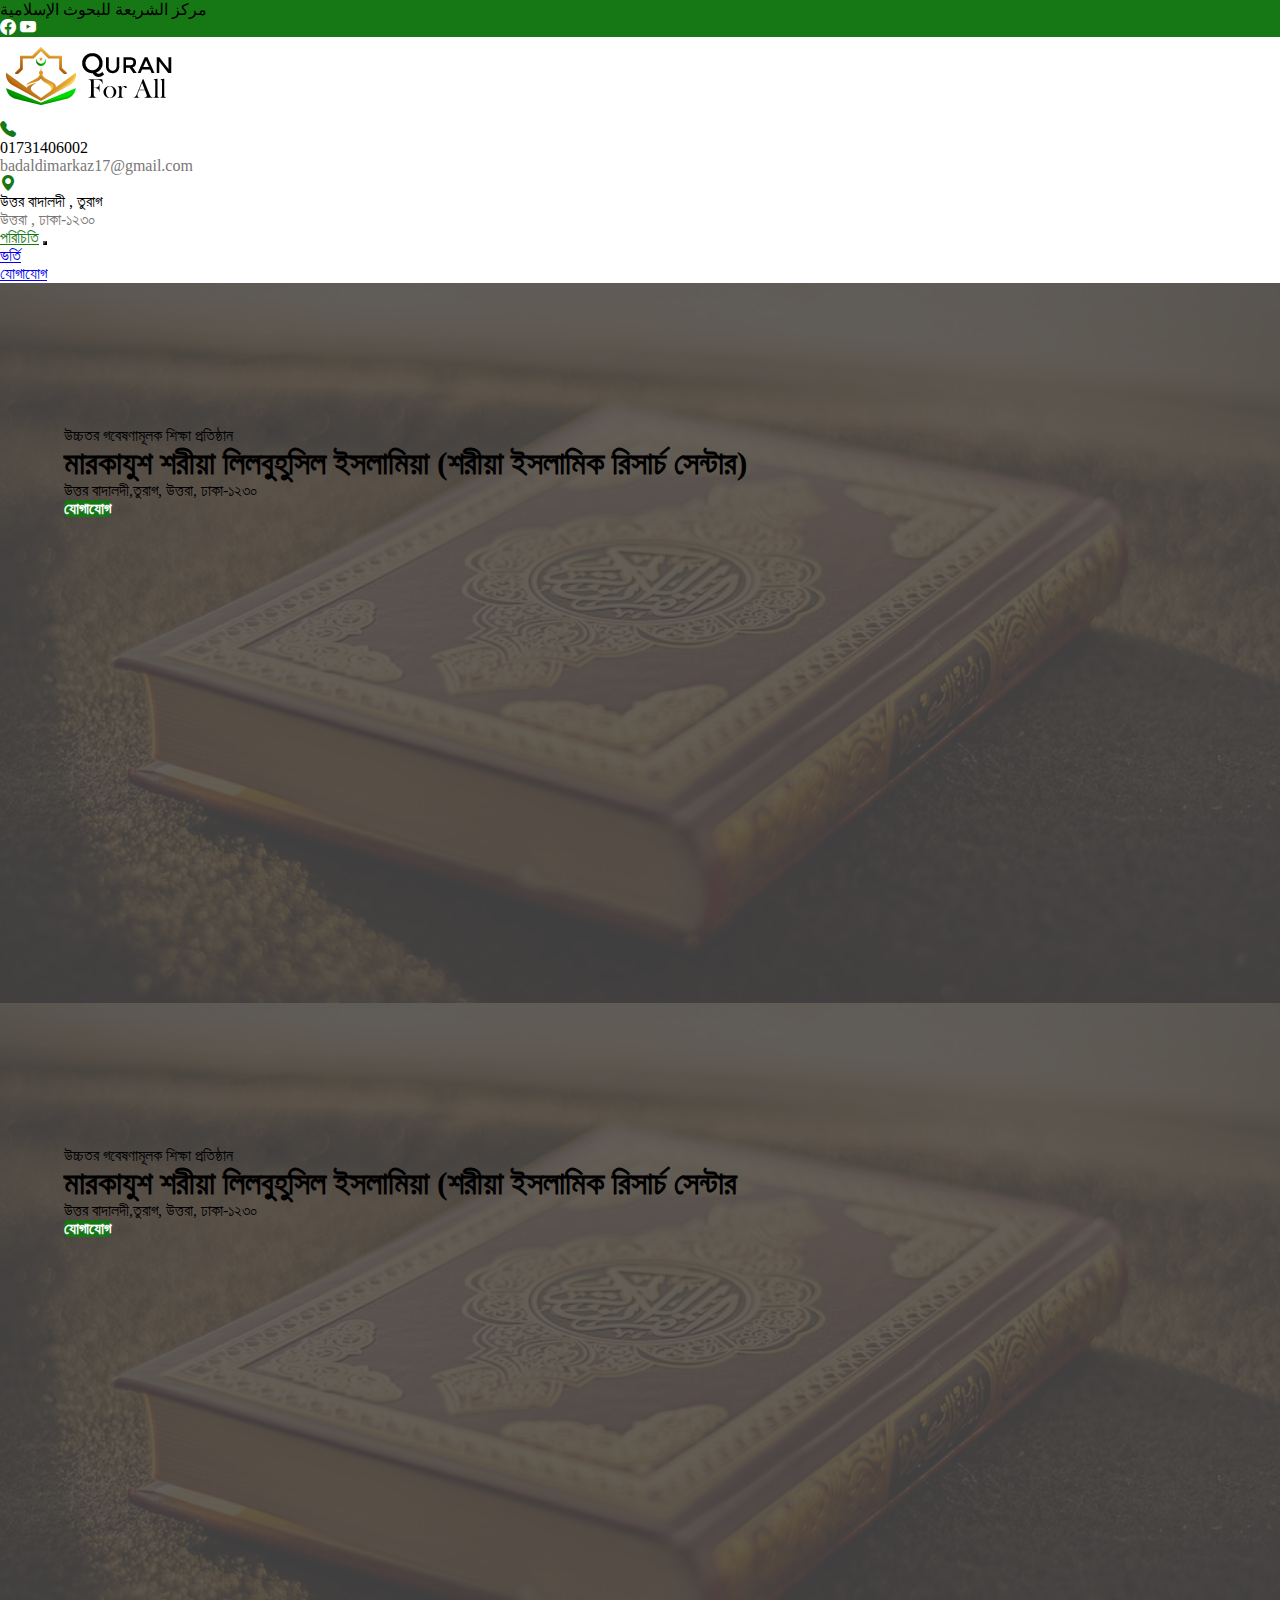
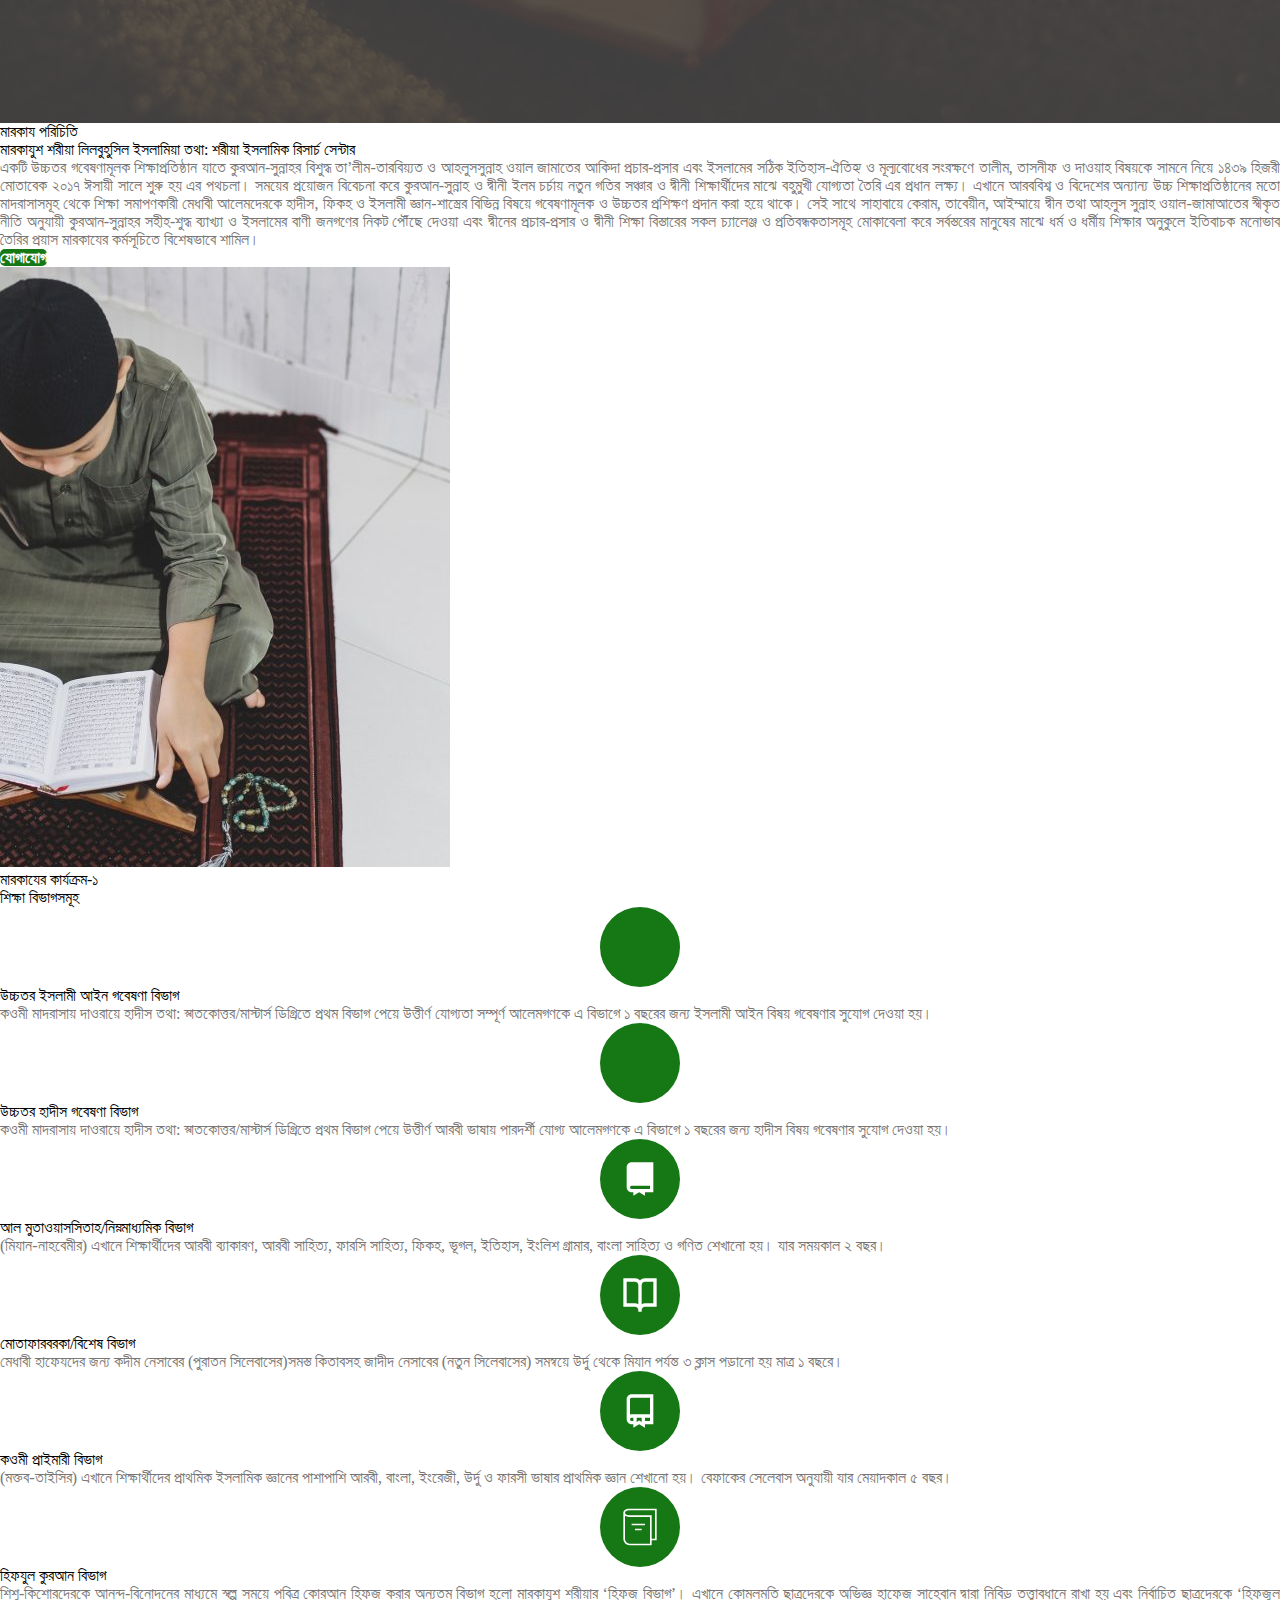
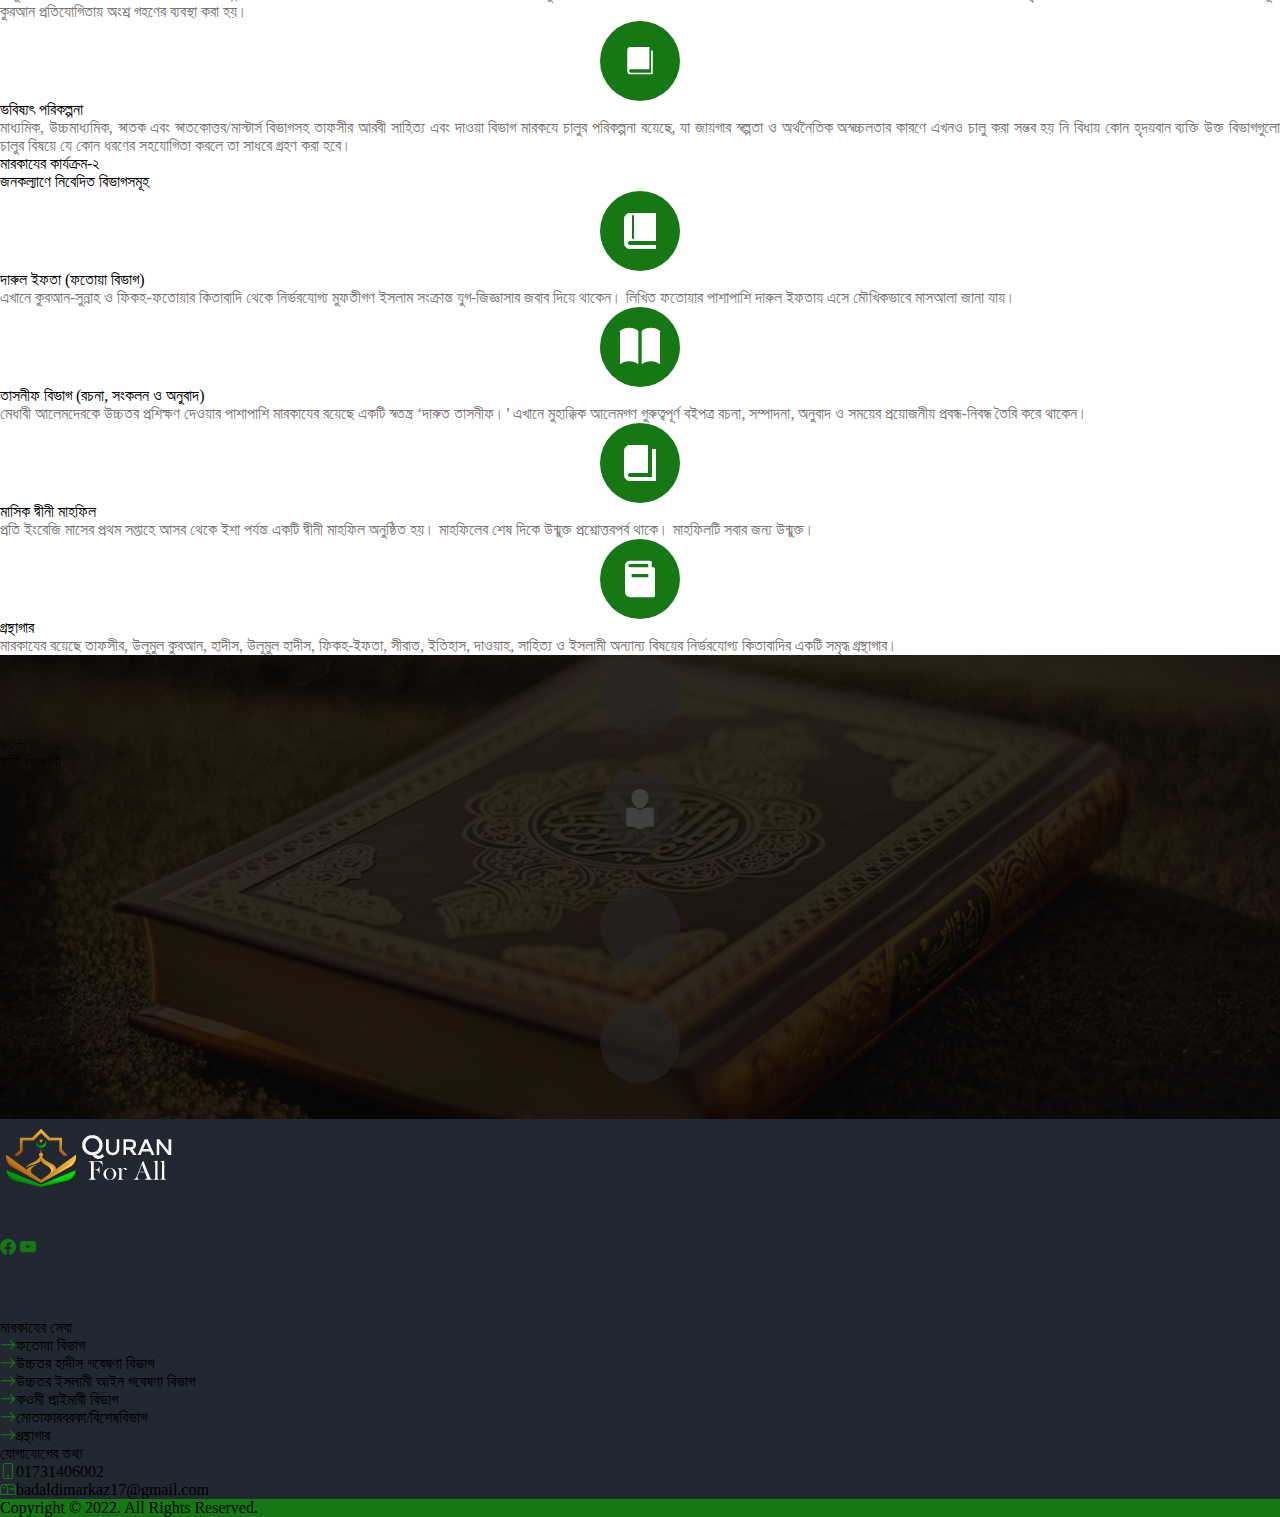
<file: index.html>
<!DOCTYPE html>
<html lang="en">
    <head>
        <meta charset="utf-8">
        <meta name="viewport" content="width=device-width, initial-scale=1.0">
        <title>Mardasha-Web</title>
        <!--google fonts-->
        <link href="https://fonts.googleapis.com/css2?family=Inter+Tight:wght@300;400;500;600;700;800&family=Open+Sans:wght@300;400;500;600;700;800&display=swap" rel="stylesheet">
         <!---font-awesome cdn ---->
         <link rel="stylesheet" href="https://cdnjs.cloudflare.com/ajax/libs/font-awesome/6.2.1/css/all.min.css" integrity="sha512-MV7K8+y+gLIBoVD59lQIYicR65iaqukzvf/nwasF0nqhPay5w/9lJmVM2hMDcnK1OnMGCdVK+iQrJ7lzPJQd1w==" crossorigin="anonymous" referrerpolicy="no-referrer" />
        <!-- <link rel="stylesheet" href="https://cdnjs.cloudflare.com/ajax/libs/font-awesome/6.1.1/css/all.min.css"> -->
        <!-- <script src="https://kit.fontawesome.com/1d07b953ae.js" crossorigin="anonymous"></script> -->
        <!--bootstrap-5 icons--->
        <link rel="stylesheet" href="https://cdn.jsdelivr.net/npm/bootstrap-icons@1.9.1/font/bootstrap-icons.css">
         <!---bootstarp-5 cdn ---->
        <link href="https://cdn.jsdelivr.net/npm/bootstrap@5.1.3/dist/css/bootstrap.min.css" rel="stylesheet" integrity="sha384-1BmE4kWBq78iYhFldvKuhfTAU6auU8tT94WrHftjDbrCEXSU1oBoqyl2QvZ6jIW3" crossorigin="anonymous">
        <!--own stylesheet-->
        <link rel="stylesheet" href="./asset/css/styleSheet.css">
    
    </head>
    <body>
        <!---top-bar--->
        <section class="top-bar">
            <div class="container py-1">
                <ul class="nav">
                    <li class="nav-item m-auto m-md-0 m-lg-0">
                         <p class="nav-link active text-white fs-5 fw-bold" aria-current="page" href="#">مركز الشريعة للبحوث الإسلامية</p>
                    </li>
                    <li class="nav-item d-flex m-auto me-md-0 me-lg-0 top-bar-icon">
                        <a class="nav-link  fs-4 " href="https://www.facebook.com/profile.php?id=100068377744909&mibextid=ZbWKwL"><i class="bi bi-facebook"></i></a>
                        <a class="nav-link  fs-4 " href="https://www.youtube.com/@user-nn4uq6lk6u/videos"><i class="bi bi-youtube"></i></a>
                    </li>
                </ul>
            </div>  
        </section>
        <!--- top-logo -->
        <section>
            <div class="container">
                <nav class="navbar navbar-light">
                    <div class="container-fluid d-flex">
                        <p class="navbar-brand m-auto m-md-auto m-lg-0">
                        <img src="asset/img/quran-logo-1.png" alt="logo.png" width="180" height='80' class="d-inline-block align-text-top">
                        </p>
                        <div class="d-flex d-md-flex d-lg-flex d-none d-md-none d-lg-block">
                            <p class="pt-3 pe-2"><i class="bi bi-telephone-fill fs-1 color-green"></i></p>
                                <div class="m-2 d-block">
                                    <p class="text-black fs-6 fw-bold pt-2 mb-0">01731406002</p> 
                                    <p class="fs-6 text-gray">badaldimarkaz17@gmail.com</p> 
                                </div>
                            <p class="pt-3 pe-2 ms-5"><i class="bi bi-geo-alt-fill fs-1 color-green"></i></p>
                                <div class="m-2 d-block">
                                    <p class="text-black fs-6 fw-bold pt-2 mb-0">উত্তর বাদালদী , তুরাগ</p>
                                    <p class="fs-6  text-gray ">উত্তরা , ঢাকা-১২৩০</p> 
                                </div>
                        </div>
                    </div>
                </nav>
            </div>
        </section>
        <!--navigation bar-->
        <section class="bg-black">
            <nav class="navbar navbar-expand-lg navbar-light bg-black">
                <div class="container">
                    <a class="navbar-brand color-green fs-6 fw-bold " href="index.html">পরিচিতি</a>
                    <button class="navbar-toggler bg-green" type="button" data-bs-toggle="collapse" data-bs-target="#navbarSupportedContent" aria-controls="navbarSupportedContent" aria-expanded="false" aria-label="Toggle navigation">
                        <span class="navbar-toggler-icon"></span>
                    </button>
                    <div class="collapse navbar-collapse" id="navbarSupportedContent">
                        <ul class="navbar-nav me-auto mb-2 mb-lg-0">
                            <li class="nav-item nav-hover">
                                <a class="nav-link active text-white fs-6 fw-bold " href="Registration.html">ভর্তি</a>
                            </li>
                            <li class="nav-item nav-hover">
                                <a class="nav-link text-white fs-6 fw-bold" href="contact-us.html">যোগাযোগ</a>
                            </li>
                        </ul>
                    </div>
                </div>
            </nav>
        </section>
        <!--slider-->
        <section class="w-100 ">
            <div id="carouselExampleSlidesOnly" class="carousel slide" data-bs-ride="carousel">
                <div class="carousel-inner ">
                    <div class="carousel-item active slide-01">
                       <div class="col-12 col-sm-12 col-md-8 col-lg-6 col-xl-6 col-xxl-6 slide-contain">
                            <p class="text-uppercase text-white fw-normal fs-5 pb-1">উচ্চতর গবেষণামূলক শিক্ষা প্রতিষ্ঠান</p>
                            <h1 class="text-white fw-bold fs-2 "> মারকাযুশ শরীয়া লিলবুহুসিল ইসলামিয়া (শরীয়া ইসলামিক রিসার্চ সেন্টার)</h1>
                            <p class="text-white fw-normal fs-5"> উত্তর বাদালদী,তুরাগ, উত্তরা, ঢাকা-১২৩০</p>
                            <div class="d-flex d-block d-md-block d-lg-block">
                                <a class="btn1 py-2 px-3 text-center fs-5 text-bold" href="contact-us.html">যোগাযোগ</a>
                            </div>
                       </div>
                    </div>
                    <div class="carousel-item slide-01">
                       <div class="col-12 col-sm-12 col-md-8 col-lg-6 col-xl-6 col-xxl-6 slide-contain">
                            <p class="text-uppercase text-white fw-normal fs-5 pb-1">উচ্চতর গবেষণামূলক শিক্ষা প্রতিষ্ঠান</p>
                            <h1 class="text-white fw-bold fs-2 ">মারকাযুশ শরীয়া লিলবুহুসিল ইসলামিয়া (শরীয়া ইসলামিক রিসার্চ সেন্টার</h1>
                            <p class="text-white fw-normal fs-5">উত্তর বাদালদী,তুরাগ, উত্তরা, ঢাকা-১২৩০</p></p>
                            <div class="d-flex d-block d-md-block d-lg-block">
                                <a class="btn1 py-2 px-3 text-center fs-5 text-bold" href="contact-us.html">যোগাযোগ</a>
                            </div>
                       </div>
                    </div>
                </div>
            </div>
        </section>
        <!--about us-->
        <section class="bg-light py-4">
            <div class="container">
                <div class="row">
                    <div class="col-12 col-md-12 col-lg-6">
                        <p class="text-uppercase fs-3 fw-bold text-black mb-0 pb-1">মারকায পরিচিতি</p>
                        <p class="text-capitalize fs-5 fw-bold mb-1">মারকাযুশ শরীয়া লিলবুহুসিল ইসলামিয়া তথা: শরীয়া ইসলামিক রিসার্চ সেন্টার </p>
                        <p class="text-gray fs-6 fw-normal mb-1 text-justify lh-lg">একটি উচ্চতর গবেষণামূলক শিক্ষাপ্রতিষ্ঠান যাতে কুরআন-সুন্নাহর বিশুদ্ধ তা’লীম-তারবিয়্যত ও আহলুসসুন্নাহ ওয়াল জামাতের আকিদা প্রচার-প্রসার এবং 
                            ইসলামের সঠিক ইতিহাস-ঐতিহ্য ও মূল্যবোধের সংরক্ষণে তালীম, তাসনীফ ও দাওয়াহ বিষয়কে সামনে নিয়ে ১৪৩৯ হিজরী  মোতাবেক ২০১৭ ঈসায়ী সালে শুরু হয় এর পথচলা। সময়ের প্রয়োজন বিবেচনা করে কুরআন-সুন্নাহ ও 
                            দ্বীনী ইলম চর্চায় নতুন গতির সঞ্চার ও দ্বীনী শিক্ষার্থীদের মাঝে বহুমুখী যোগ্যতা তৈরি এর প্রধান লক্ষ্য। এখানে আরববিশ্ব ও বিদেশের অন্যান্য উচ্চ শিক্ষাপ্রতিষ্ঠানের মতো মাদরাসাসমূহ থেকে শিক্ষা সমাপণকারী মেধাবী আলেমদেরকে হাদীস, ফিকহ ও 
                            ইসলামী জ্ঞান-শাস্ত্রের বিভিন্ন বিষয়ে গবেষণামূলক ও উচ্চতর প্রশিক্ষণ প্রদান করা হয়ে থাকে। সেই সাথে সাহাবায়ে কেরাম, তাবেয়ীন, আইম্মায়ে দ্বীন তথা আহলুস সুন্নাহ ওয়াল-জামাআতের স্বীকৃত নীতি অনুযায়ী কুরআন-সুন্নাহর সহীহ-শুদ্ধ ব্যাখ্যা ও ইসলামের বাণী জনগণের নিকট পৌঁছে দেওয়া এবং
                            দ্বীনের প্রচার-প্রসার ও দ্বীনী শিক্ষা বিস্তারের সকল চ্যালেঞ্জ ও প্রতিবন্ধকতাসমূহ মোকাবেলা করে সর্বস্তরের 
                            মানুষের মাঝে ধর্ম ও ধর্মীয় শিক্ষার অনুকুলে ইতিবাচক মনোভাব তৈরির প্রয়াস মারকাযের কর্মসূচিতে বিশেষভাবে শামিল। </p>
                            <div class="pt-4">
                                <a class="btn1 py-2 px-3 text-center fs-5" href="contact-us.html">যোগাযোগ</a>
                            </div>
                    </div>
                    <div class="col-12 col-md-12 col-lg-6 py-3">
                        <div class="ms-0 ms-md-0 ms-lg-5 py-3">
                            <img src="asset/img/about-us.jpg" class="img-fluid " alt="jpg">
                        </div>
                    </div>
                </div>
            </div>
        </section>
        <!--our services-->
        <section class="bg-white py-3">
            <div class="container">
                <div class="row">
                    <div class="col-12 col-md-12 col-lg-12 text-center">
                        <p class="text-uppercase fs-3 fw-bold text-black mb-0">মারকাযের কার্যক্রম-১</p>
                        <p class="text-capitalize fs-4 fw-bold mb-0"> শিক্ষা বিভাগসমূহ</p>
                    </div>
                </div>
                <div class="row py-3">
                    <div class="col-12 col-md-6 col-lg-3">
                       <div class="text-center pb-3 pb-md-0 pb-lg-0">
                            <a class="services-icon" href="#"><i class="fa-solid fa-book fs-3 text-white"></i></a>
                            <div class="w-75 m-auto">
                                <p class="pt-2 text-uppercase fs-6 fw-bold mb-1">উচ্চতর ইসলামী আইন গবেষণা বিভাগ</p>
                            </div>

                            <p class="text-gray fs-6 fw-normal text-justify">কওমী মাদরাসায় দাওরায়ে হাদীস তথা: স্নাতকোত্তর/মাস্টার্স ডিগ্রিতে প্রথম বিভাগ পেয়ে উত্তীর্ণ যোগ্যতা সম্পূর্ণ আলেমগণকে এ বিভাগে ১ বছরের জন্য ইসলামী আইন বিষয় গবেষণার সুযোগ দেওয়া হয়।
                            </p>
                       </div>
                    </div>
                    <div class="col-12 col-md-6 col-lg-3">
                        <div class="text-center pb-3 pb-md-0 pb-lg-0">
                            <a class="services-icon" href="#"><i class="fa-solid fa-book-quran fs-3 text-white"></i></a>
                            <div class="w-75 m-auto">
                                <p class="pt-2 text-uppercase fs-6 fw-bold mb-1">উচ্চতর হাদীস গবেষণা বিভাগ</p>
                            </div>
                            <p class="text-gray fs-6 fw-normal text-justify">কওমী মাদরাসায় দাওরায়ে হাদীস তথা: স্নাতকোত্তর/মাস্টার্স ডিগ্রিতে প্রথম বিভাগ পেয়ে উত্তীর্ণ আরবী ভাষায় পারদর্শী যোগ্য আলেমগণকে এ বিভাগে ১ বছরের জন্য হাদীস বিষয় গবেষণার সুযোগ দেওয়া হয়।
                            </p>
                       </div>
                    </div>
                    <div class="col-12 col-md-6 col-lg-3">
                        <div class="text-center pb-3 pb-md-0 pb-lg-0">
                            <a class="services-icon" href="#"><i class="fa-solid fa-book-sparkles fs-3 text-white"></i>
                                <svg fill="white" width="40px" height="40px" viewBox="0 0 48 48" xmlns="http://www.w3.org/2000/svg" >

                                    <path d="M0 0h48v48H0z" fill="none"/>
                                    <g id="Shopicon">
                                        <path d="M23,40l7,4v-4h10V4H14c-3.309,0-6,2.691-6,6v24c0,3.309,2.691,6,6,6h2v4L23,40z M14,36c-1.103,0-2-0.897-2-2s0.897-2,2-2
                                            h22v4H14z"/>
                                    </g>
                                </svg>
                            </a>
                            <div class="w-75 m-auto">
                                <p class="pt-2 text-uppercase fs-6 fw-bold mb-1">আল মুতাওয়াসসিতাহ/নিম্নমাধ্যমিক বিভাগ</p>
                            </div>
                            <p class="text-gray fs-6 fw-normal text-justify">(মিযান-নাহবেমীর) এখানে শিক্ষার্থীদের আরবী ব্যাকারণ, আরবী সাহিত্য, ফারসি সাহিত্য, ফিকহ, ভূগল, ইতিহাস, ইংলিশ গ্রামার, বাংলা সাহিত্য ও গণিত শেখানো হয়। যার সময়কাল ২ বছর।
                            </p>
                       </div>
                    </div>
                    <div class="col-12 col-md-6 col-lg-3">
                        <div class="text-center pb-3 pb-md-0 pb-lg-0">
                            <a class="services-icon" href="#">
                                 <svg fill="white" width="40px" height="40px" viewBox="0 0 48 48" xmlns="http://www.w3.org/2000/svg" >
                                <path d="M0 0h48v48H0z" fill="none"/>
                                <g id="Shopicon">
                                    <path d="M4,38h14c2.206,0,4,1.794,4,4v2h4v-2c0-2.206,1.794-4,4-4h14V4H30c-2.39,0-4.533,1.059-6,2.726C22.533,5.059,20.39,4,18,4
                                        H4V38z M30,8h10v26H30c-1.458,0-2.822,0.398-4,1.082V12C26,9.794,27.794,8,30,8z M8,8h10c2.206,0,4,1.794,4,4v23.082
                                        C20.822,34.398,19.458,34,18,34H8V8z"/>
                                </g>
                                </svg>
                            </a>
                            <div class="w-75 m-auto">
                                <p class="pt-2 text-uppercase fs-6 fw-bold mb-1">মোতাফারবরকা/বিশেষ বিভাগ</p>
                            </div>
                            <p class="text-gray fs-6 fw-normal text-justify">মেধাবী হাফেযদের জন্য কদীম নেসাবের (পুরাতন সিলেবাসের)সমস্ত কিতাবসহ জাদীদ নেসাবের (নতুন সিলেবাসের) সমন্বয়ে উর্দু থেকে মিযান পর্যন্ত ৩ ক্লাস পড়ানো হয় মাত্র ১ বছরে।
                            </p>
                       </div>
                    </div>
                </div>
                <div class="row pb-3 pt-2">
                    <div class="col-12 col-md-6 col-lg-4 ">
                       <div class="text-center pb-3 pb-md-0 pb-lg-0" >
                            <a class="services-icon" href="#">
                                <svg fill="white" width="40px" height="40px" viewBox="0 0 48 48" xmlns="http://www.w3.org/2000/svg" >
                                    <path d="M0 0h48v48H0z" fill="none"/>
                                    <g id="Shopicon">
                                        <path d="M23,40l7,4v-4h10V4H14c-3.309,0-6,2.691-6,6v24c0,3.309,2.691,6,6,6h2v4L23,40z M26,37.107l-3-1.714l-3,1.714V32h6
                                            L26,37.107z M36,36h-6v-4h6V36z M12,10c0-1.103,0.897-2,2-2h22v20H14c-0.702,0-1.373,0.128-2,0.35V10z M14,36c-1.103,0-2-0.897-2-2
                                            s0.897-2,2-2h2v4H14z"/>
                                    </g>
                                </svg>
                            </a>
                            <div class="w-75 m-auto">
                                <p class="pt-2 text-uppercase fs-6 fw-bold mb-1">কওমী প্রাইমারী বিভাগ</p>
                            </div>
                            <p class="text-gray fs-6 fw-normal text-justify">(মক্তব-তাইসির) এখানে শিক্ষার্থীদের প্রাথমিক ইসলামিক জ্ঞানের পাশাপাশি আরবী, বাংলা, ইংরেজী, উর্দু ও ফারসী  ভাষার প্রাথমিক জ্ঞান শেখানো হয়। বেফাকের সেলেবাস অনুযায়ী যার মেয়াদকাল ৫ বছর।
                            </p>
                        </div>
                    </div>
                    <div class="col-12 col-md-6 col-lg-4">
                        <div class="text-center pb-3 pb-md-0 pb-lg-0">
                             <a class="services-icon" href="#">
                                <svg fill="white" width="40px" height="40px" viewBox="0 0 24 24" xmlns="http://www.w3.org/2000/svg">
                                    <path d="M9 13h4v1H9zm13 7h-3v3H5.75A3.754 3.754 0 0 1 2 19.25V3.5C2 2.051 3.437 1 5.417 1H22zM18 6H5.416A4.175 4.175 0 0 1 3 5.318V19.25A2.753 2.753 0 0 0 5.75 22H18zm3-4H5.416C4.04 2 3 2.645 3 3.5S4.04 5 5.417 5H19v14h2zm-6 8H7v1h8z"/>
                                    <path fill="none" d="M0 0h24v24H0z"/>
                                </svg>
                             </a>
                             <div class="w-75 m-auto">
                                <p class="pt-2 text-uppercase fs-6 fw-bold mb-1">হিফযুল কুরআন বিভাগ</p>
                             </div>
                             <p class="text-gray fs-6 fw-normal text-justify">শিশু-কিশোরদেরকে আনন্দ-বিনোদনের মাধ্যমে স্বল্প সময়ে পবিত্র কোরআন হিফজ করার অন্যতম বিভাগ হলো মারকাযুশ শরীয়ার ‘হিফজ বিভাগ’। এখানে কোমলমতি ছাত্রদেরকে অভিজ্ঞ হাফেজ সাহেবান দ্বারা নিবিড় তত্ত্বাবধানে রাখা হয় এবং নির্বাচিত ছাত্রদেরকে ‘হিফজুল কুরআন প্রতিযোগিতায় অংশ্র গহণের ব্যবস্থা করা হয়।
                             </p>
                        </div>
                     </div>
                     <div class="col-12 col-md-12 col-lg-4">
                        <div class="text-center">
                             <a class="services-icon" href="#">
                                <svg fill="white" width="40px" height="40px" viewBox="0 -8 72 72" id="Layer_1" data-name="Layer 1" xmlns="http://www.w3.org/2000/svg"><title>book</title>
                                    <path d="M55.94,9.12V48.94H19.19a3.07,3.07,0,0,1,0-6.13H52.88V3H19.19a6.13,6.13,0,0,0-6.13,6.12V45.87A6.13,6.13,0,0,0,19.19,52H59V9.12Z"/>
                                </svg>
                            </a>
                             <div class="w-75 m-auto">
                                <p class="pt-2 text-uppercase fs-6 fw-bold mb-1">ভবিষ্যৎ পরিকল্পনা</p>
                             </div>
                             <p class="text-gray fs-6 fw-normal text-justify">মাধ্যমিক, উচ্চমাধ্যমিক, স্নাতক এবং স্নাতকোত্তর/মাস্টার্স বিভাগসহ তাফসীর আরবী সাহিত্য  এবং দাওয়া বিভাগ মারকযে চালুর পরিকল্পনা রয়েছে, যা জায়গার স্বল্পতা ও অর্থনৈতিক অস্বচ্চলতার কারণে এখনও চালু করা সম্ভব হয় নি বিধায় কোন হৃদয়বান ব্যক্তি উক্ত বিভাগগুলো চালুর বিষয়ে যে কোন ধরণের সহযোগিতা করলে তা সাধরে গ্রহণ করা হবে। 
                             </p>
                        </div>
                     </div>
                </div>
            </div>
        </section>
     <!--our services=2 -->
        <section class="bg-white py-3">
            <div class="container">
                <div class="row">
                    <div class="col-12 col-md-12 col-lg-12 text-center">
                        <p class="text-uppercase fs-3 fw-bold text-black mb-0">মারকাযের কার্যক্রম-২</p>
                        <p class="text-capitalize fs-4 fw-bold mb-0">জনকল্যাণে নিবেদিত বিভাগসমূহ </p>
                        <p class="text-gray fs-5 fw-normal justify-content-center">
                       
                        </p>
                    </div>
                </div>
                <div class="row py-3">
                    <div class="col-12 col-md-6 col-lg-3">
                       <div class="text-center pb-3 pb-md-0 pb-lg-0">
                            <a class="services-icon" href="#">
                                <svg fill="white" width="40px" height="40px" viewBox="0 0 20 20" xmlns="http://www.w3.org/2000/svg">
                                        <rect x="0" fill="none" width="20" height="20"/>
                                    <g>
                                        <path d="M5 17h13v2H5c-1.66 0-3-1.34-3-3V4c0-1.66 1.34-3 3-3h13v14H5c-.55 0-1 .45-1 1s.45 1 1 1zm2-3.5v-11c0-.28-.22-.5-.5-.5s-.5.22-.5.5v11c0 .28.22.5.5.5s.5-.22.5-.5z"/>
                                    </g>
                                </svg>
                            </a>
                            <div class="w-75 m-auto">
                                <p class="pt-2 text-uppercase fs-6 fw-bold mb-1">দারুল ইফতা (ফতোয়া বিভাগ) </p>
                            </div>
                            <p class="text-gray fs-6 fw-normal text-justify">এখানে কুরআন-সুন্নাহ ও ফিকহ-ফতোয়ার কিতাবাদি থেকে নির্ভরযোগ্য মুফতীগণ
                                ইসলাম সংক্রান্ত যুগ-জিজ্ঞাসার জবাব দিয়ে থাকেন। লিখিত ফতোয়ার পাশাপাশি দারুল ইফতায় এসে মৌখিকভাবে মাসআলা জানা যায়।
                            </p>
                       </div>
                    </div>
                    <div class="col-12 col-md-6 col-lg-3">
                        <div class="text-center pb-3 pb-md-0 pb-lg-0">
                            <a class="services-icon" href="#">
                                <svg fill="white" height="40px" width="40px" version="1.1" id="Layer_1" xmlns="http://www.w3.org/2000/svg" xmlns:xlink="http://www.w3.org/1999/xlink" 
                                    viewBox="0 0 512 512" enable-background="new 0 0 512 512" xml:space="preserve">
                                    <path d="M277.3,50.2v426.7c64-53.3,170.7-53.3,234.7,0V50.2C448-3.1,341.3-3.1,277.3,50.2z M0,50.2v426.7
                                        c64-53.3,170.7-53.3,234.7,0V50.2C170.7-3.1,64-3.1,0,50.2z"/>
                                </svg>
                            </a>
                            <div class="w-75 m-auto">
                                <p class="pt-2 text-uppercase fs-6 fw-bold mb-1">তাসনীফ বিভাগ (রচনা, সংকলন ও অনুবাদ) </p>
                            </div>
                            <p class="text-gray fs-6 fw-normal text-justify">মেধাবী আলেমদেরকে উচ্চতর প্রশিক্ষণ দেওয়ার পাশাপাশি মারকাযের রয়েছে একটি স্বতন্ত্র ‘দারুত তাসনীফ।’ এখানে মুহাক্কিক আলেমগণ গুরুত্বপূর্ণ বইপত্র রচনা, সম্পাদনা, অনুবাদ ও সময়ের প্রয়োজনীয় প্রবন্ধ-নিবন্ধ তৈরি করে থাকেন। 
                            </p>
                       </div>
                    </div>
                    <div class="col-12 col-md-6 col-lg-3">
                        <div class="text-center pb-3 pb-md-0 pb-lg-0">
                            <a class="services-icon" href="#">
                                <svg fill="white" width="40px" height="40px" viewBox="0 0 20 20" xmlns="http://www.w3.org/2000/svg">
                                        <rect x="0" fill="none" width="20" height="20"/>
                                    <g>
                                        <path d="M16 3h2v16H5c-1.66 0-3-1.34-3-3V4c0-1.66 1.34-3 3-3h9v14H5c-.55 0-1 .45-1 1s.45 1 1 1h11V3z"/>
                                    </g>
                                </svg>
                            </a>
                            <div class="w-75 m-auto">
                                <p class="pt-2 text-uppercase fs-6 fw-bold mb-1">মাসিক দ্বীনী মাহফিল </p>
                            </div>
                            <p class="text-gray fs-6 text-justify">প্রতি ইংরেজি মাসের প্রথম সপ্তাহে আসর থেকে ইশা পর্যন্ত একটি দ্বীনী মাহফিল অনুষ্ঠিত হয়। মাহফিলের শেষ দিকে উন্মুক্ত প্রশ্নোত্তরপর্ব থাকে। মাহফিলটি সবার জন্য উন্মুক্ত।
                            </p>
                       </div>
                    </div>
                    <div class="col-12 col-md-6 col-lg-3">
                        <div class="text-center pb-3 pb-md-0 pb-lg-0">
                            <a class="services-icon" href="#">
                                <svg fill="white" width="40px" height="40px" viewBox="0 0 48 48" xmlns="http://www.w3.org/2000/svg">
                                    <title>book-solid</title>
                                    <g id="Layer_2" data-name="Layer 2">
                                      <g id="invisible_box" data-name="invisible box">
                                        <rect width="48" height="48" fill="none"/>
                                      </g>
                                      <g id="icons_Q2" data-name="icons Q2">
                                        <path d="M40,10H38V4a2,2,0,0,0-2-2H12A6,6,0,0,0,6,8V40a6,6,0,0,0,6,6H40a2,2,0,0,0,2-2V12A2,2,0,0,0,40,10ZM34,22H14V18H34Zm0-12H12.1A2.1,2.1,0,0,1,10,8.3,2,2,0,0,1,12,6H34Z"/>
                                      </g>
                                    </g>
                                  </svg>
                            </a>
                            <div class="w-75 m-auto">
                                <p class="pt-2 text-uppercase fs-6 fw-bold mb-1">গ্রন্থাগার</p>
                            </div>
                            <p class="text-gray fs-6 fw-normal text-justify">মারকাযের রয়েছে তাফসীর, উলূমুল কুরআন, হাদীস, উলূমুল হাদীস, ফিকহ-ইফতা, সীরাত, ইতিহাস, দাওয়াহ, সাহিত্য ও ইসলামী অন্যান্য বিষয়ের নির্ভরযোগ্য কিতাবাদির একটি সমৃদ্ধ গ্রন্থাগার। 
                            </p>
                       </div>
                    </div>
                </div>
              
            </div>
        </section>
        <!--result section-->
        <section class="result py-5">
            <div class="container">
                <div class="row result-contain justify-content-center">
                    <div class="col-12 col-md-6 col-lg-3 z-ndex">
                        <div class="text-center">
                            <div class="result-icon mb-2">
                                <a href="#"><i class="fa-solid fa-graduation-cap fs-1 text-white"></i></a>
                            </div>
                            <p class="fs-4 fw-bold text-white mb-0">৯০+</p>
                            <p class="text-white fs-5 fw-bold ">কৃতি শিক্ষার্থী</p>
                        </div>
                    </div>
                    <div class="col-12 col-md-6 col-lg-3 z-ndex">
                        <div class="text-center ">
                            <div class="result-icon mb-2">
                                <a href="#">
                                    <svg fill="white" version="1.1" id="Capa_1" xmlns="http://www.w3.org/2000/svg" xmlns:xlink="http://www.w3.org/1999/xlink" 
                                        width="40px" height="40px" viewBox="0 0 49.999 49.999"
                                        xml:space="preserve">
                                            <g>
                                                <g>
                                                    <path d="M20.202,21.976c-0.488,0.124-0.966,0.269-1.439,0.426c3.119,0.527,5.05,1.416,6.236,2.33
                                                        c1.186-0.914,3.119-1.803,6.239-2.33c-0.472-0.157-0.95-0.302-1.437-0.426c3.513-2.371,5.936-7.031,5.936-11.233
                                                        C35.737,4.806,30.931,0,25,0c-5.934,0-10.737,4.806-10.737,10.742C14.264,14.944,16.685,19.604,20.202,21.976z"/>
                                                    <path d="M39.629,24.539v-1.532h-0.504c-9.789,0-13.066,2.337-14.126,3.604c-1.06-1.269-4.338-3.604-14.126-3.604h-0.504v1.532
                                                        c-0.452-0.01-0.904-0.017-1.379-0.017H7.846v22.199h1.143c12.068,0,14.533,2.771,14.884,3.278h2.27
                                                        c0.38-0.538,2.893-3.278,14.865-3.278h1.145V24.522h-1.145C40.534,24.522,40.081,24.529,39.629,24.539z"/>
                                                </g>
                                            </g>
                                    </svg>
                                </a>
                            </div>
                            <p class="fs-4 fw-bold text-white mb-0">৪৫০+</p>
                            <p class="text-white fs-5 fw-bold ">ছাত্র সংখ্যা</p>
                        </div>
                    </div>
                    <div class="col-12 col-md-6 col-lg-3 z-ndex">
                        <div class="text-center ">
                            <div class="result-icon mb-2">
                                <a href="#"><i class="fa-solid fa-people-line fs-1 text-white"></i></a>
                            </div>
                            <p class="fs-4 fw-bold text-white mb-0">৮</p>
                            <p class="text-white fs-5 fw-bold ">শিক্ষক সংখ্যা</p>
                        </div>
                    </div>
                    <div class="col-12 col-md-6 col-lg-3 z-ndex">
                        <div class="text-center">
                            <div class="result-icon mb-2">
                                <a href="#"><i class="fa-solid fa-star fs-1 text-white"></i></a>
                            </div>
                            <p class="fs-4 fw-bold text-white mb-0">৫+</p>
                            <p class="text-white fs-5 fw-bold ">মারকাযের বয়স</p>
                        </div>
                    </div>
                </div>
            </div>
        </section>
        <!--footer section-->
        <section class="footer-bg ">
            <div class="container py-3">
                <div class="row pt-3 text-white">
                    <div class="col-12 col-md-4 col-lg-4">
                        <div class="footer-img ">
                            <img src="asset/img/QURAN-FOR-ALL-footer-logo-white.png" alt ="png" width=" " class="img-fluid">
                            <div class="footer-contain ">
                                <a class=" " href="https://www.facebook.com/profile.php?id=100068377744909&mibextid=ZbWKwL"><i class="bi bi-facebook color-green fs-4"></i></a>
                                
                                <a class="ms-3" href="https://www.youtube.com/@user-nn4uq6lk6u/videos"><i class="bi bi-youtube color-green fs-4"></i></a>
                                
                            </div>
                        </div>
                    </div>
                    <div class="col-12 col-md-4 col-lg-4">
                        <div class="float-start pt-2 pt-md-0 pt-lg-0">
                            <p class="text-capitalize fs-5 fw-normal">মারকাযের সেবা</p>
                            <div class="academy pt-2">
                                <p class="text-capitalize fs-6 fw-normal text-white text-decoration-none"><i class="bi bi-arrow-right color-green fs-6"></i><span class="ms-3">ফতোয়া বিভাগ</span></p>
                                <p class="text-capitalize fs-6 fw-normal text-white text-decoration-none"><i class="bi bi-arrow-right color-green fs-6"></i><span class="ms-3">উচ্চতর হাদীস গবেষণা বিভাগ</span></p>
                                <p class="text-capitalize fs-6 fw-normal text-white text-decoration-none"><i class="bi bi-arrow-right color-green fs-6"></i><span class="ms-3">উচ্চতর ইসলামী আইন গবেষণা বিভাগ</span></p>
                                <p class="text-capitalize fs-6 fw-normal text-white text-decoration-none"><i class="bi bi-arrow-right color-green fs-6"></i><span class="ms-3">কওমী প্রাইমারী বিভাগ</span></p>
                                <p class="text-capitalize fs-6 fw-normal text-white text-decoration-none"><i class="bi bi-arrow-right color-green fs-6"></i><span class="ms-3">মোতাফারবরকা/বিশেষবিভাগ</span></p>
                                <p class="text-capitalize fs-6 fw-normal text-white text-decoration-none"><i class="bi bi-arrow-right color-green fs-6"></i><span class="ms-3">গ্রন্থাগার </span></p>
                            </div>
                        </div>
                    </div>
                    <div class="col-12 col-md-4 col-lg-4">
                        <div class="float-start pt-2 pt-md-0 pt-lg-0">
                            <p class="text-capitalize fs-5 fw-normal">যোগাযোগের তথ্য</p>
                            <div class="academy pt-2">
                                <p class="text-capitalize fs-6 fw-normal text-white text-decoration-none"><i class="bi bi-phone color-green fs-6"></i><span class="ms-3">01731406002</span></p>
                                <p class="text-lowercase fs-6 fw-normal text-white text-decoration-none"><i class="bi bi-mailbox color-green fs-6"></i><span class="ms-3">badaldimarkaz17@gmail.com</span></p>
                            </div>
                        </div>
                    </div>
                </div>
            </div>
        </section>
        <!--bottom section-->
        <section class="bg-green">
            <div class="container py-2">
                <p class="text-white fs-6 fw-light text-capitalize mb-0">Copyright © 2022. All Rights Reserved.</p>
            </div>
        </section>
        <!----bootstarp-5 js ---->
 <script src="https://cdn.jsdelivr.net/npm/bootstrap@5.1.3/dist/js/bootstrap.bundle.min.js" integrity="sha384-ka7Sk0Gln4gmtz2MlQnikT1wXgYsOg+OMhuP+IlRH9sENBO0LRn5q+8nbTov4+1p" crossorigin="anonymous"></script>
</body>
</html>
</file>
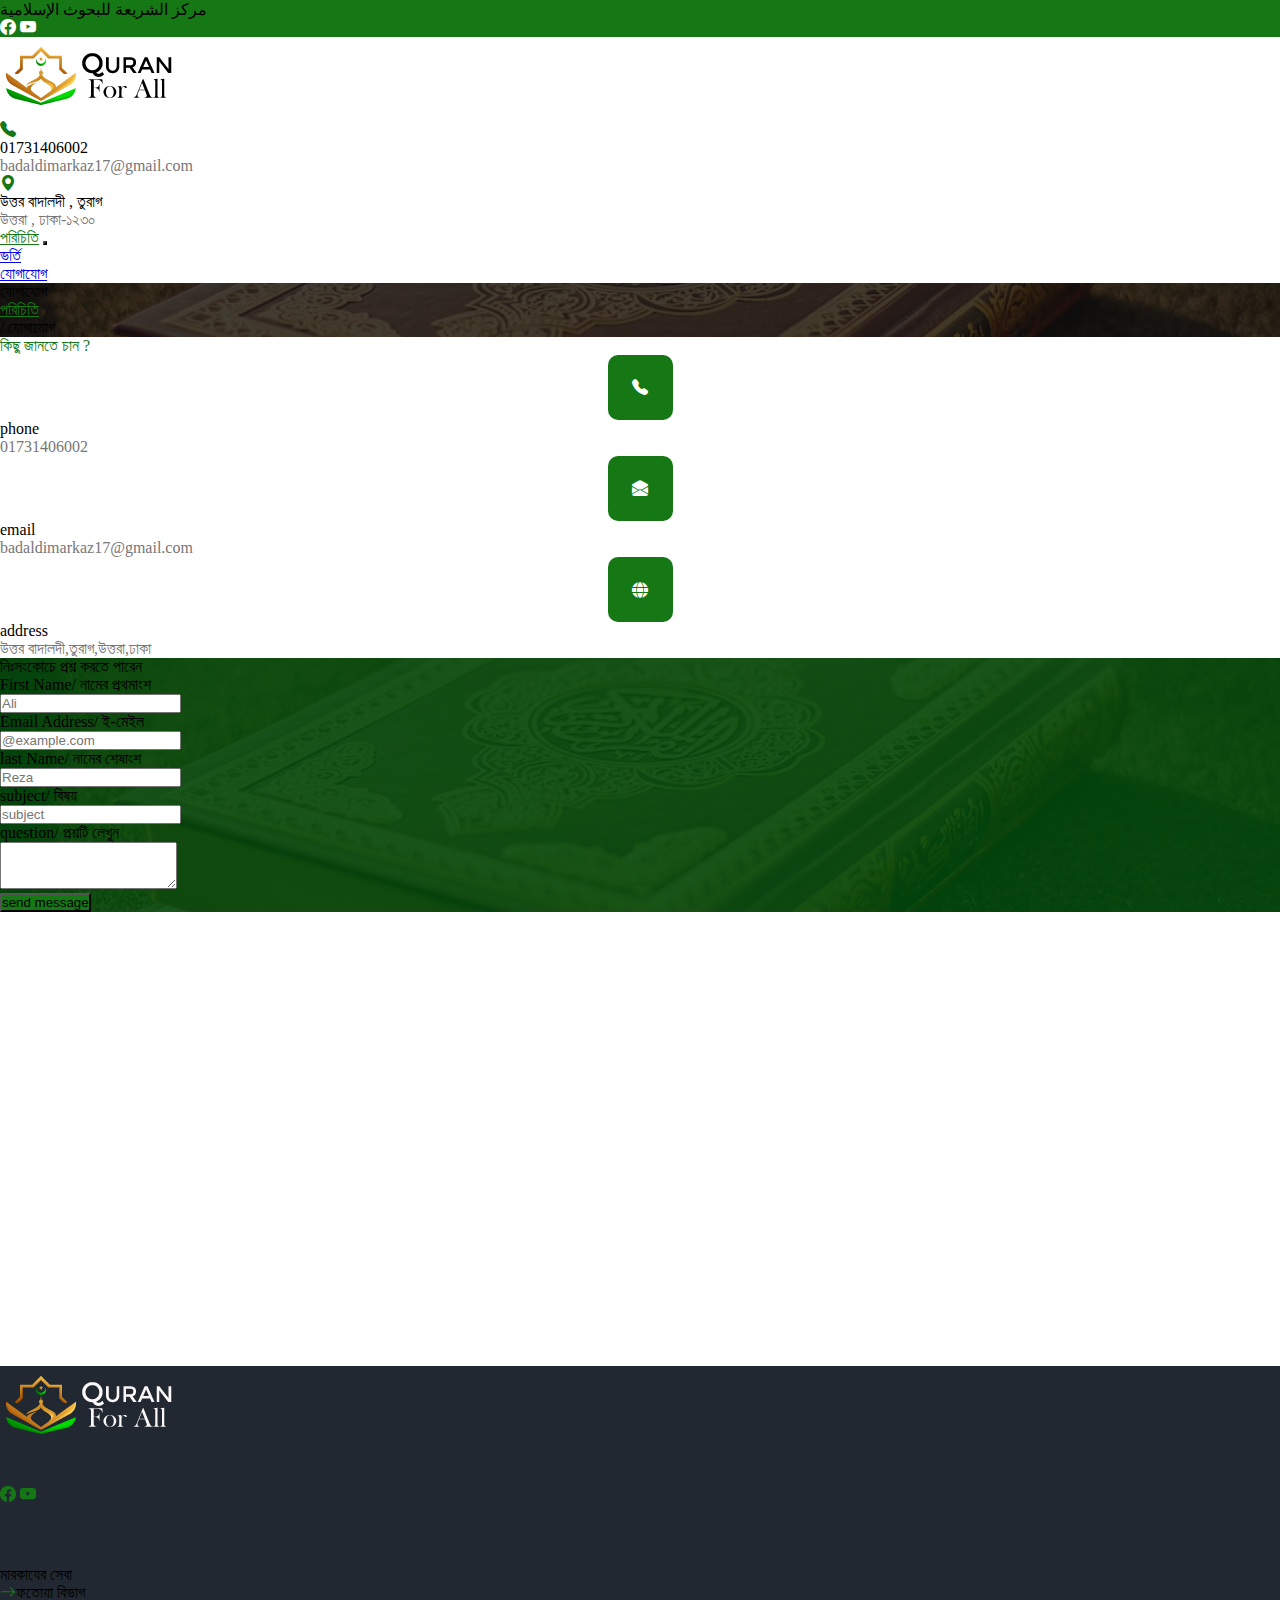
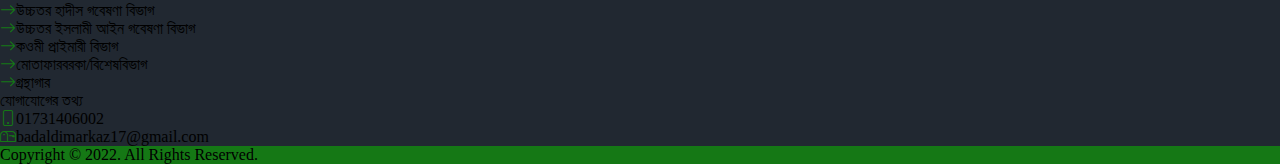
<file: contact-us.html>
<!DOCTYPE html>
<html lang="en">
    <head>
        <meta charset="utf-8">
        <meta name="viewport" content="width=device-width, initial-scale=1.0">
        <title>Mardasha-Web</title>
        <!--google fonts-->
        <link href="https://fonts.googleapis.com/css2?family=Montserrat:ital,wght@0,200;0,300;0,400;0,500;0,600;0,700;0,800;1,300&display=swap" rel="stylesheet">
         <!---font-awesome cdn ---->
        <link rel="stylesheet" href="https://cdnjs.cloudflare.com/ajax/libs/font-awesome/6.1.1/css/all.min.css">
        <!--bootstrap-5 icons--->
        <link rel="stylesheet" href="https://cdn.jsdelivr.net/npm/bootstrap-icons@1.9.1/font/bootstrap-icons.css">
         <!---bootstarp-5 cdn ---->
        <link href="https://cdn.jsdelivr.net/npm/bootstrap@5.1.3/dist/css/bootstrap.min.css" rel="stylesheet" integrity="sha384-1BmE4kWBq78iYhFldvKuhfTAU6auU8tT94WrHftjDbrCEXSU1oBoqyl2QvZ6jIW3" crossorigin="anonymous">
        <!--own stylesheet-->
        <link rel="stylesheet" href="./asset/css/styleSheet.css">
    
    </head>
    <body>
        <!---top-bar--->
        <section class="bg-green">
            <div class="container py-1">
                <ul class="nav">
                    <li class="nav-item m-auto m-md-0 m-lg-0">
                         <p class="nav-link active text-white fs-5 fw-bold" aria-current="page" href="#">مركز الشريعة للبحوث الإسلامية</p>
                    </li>
                    <li class="nav-item d-flex m-auto me-md-0 me-lg-0 top-bar-icon">
                        <a class="nav-link  fs-4 " href="https://www.facebook.com/profile.php?id=100068377744909&mibextid=ZbWKwL"><i class="bi bi-facebook"></i></a>
                        <a class="nav-link  fs-4 " href="https://www.youtube.com/@user-nn4uq6lk6u/videos"><i class="bi bi-youtube"></i></a>
                    </li>
                </ul>
            </div>  
        </section>
        <!--- top-logo -->
        <section>
            <div class="container">
                <nav class="navbar navbar-light">
                    <div class="container-fluid d-flex">
                        <p class="navbar-brand m-auto m-md-auto m-lg-0">
                            <img src="asset/img/quran-logo-1.png" alt="logo.png" width="180" height='80' class="d-inline-block align-text-top">
                        </p>
                        <div class="d-flex d-md-flex d-lg-flex d-none d-md-none d-lg-block">
                                <p class="pt-2 pe-2"><i class="bi bi-telephone-fill fs-1 color-green"></i></p>
                            <div class="m-2 d-block">
                                <p class="text-black fs-6 fw-bold pt-2 mb-0">01731406002</p> 
                                <p class=" fs-6 text-gray">badaldimarkaz17@gmail.com</p> 
                            </div>
                                 <p class="pt-2 pe-2 ms-5"><i class="bi bi-geo-alt-fill fs-1 color-green"></i></p>
                            <div class="m-2 d-block">
                                <p class="text-black fs-6 fw-bold pt-2 mb-0">উত্তর বাদালদী , তুরাগ</p>
                                <p class="fs-6 text-gray ">উত্তরা , ঢাকা-১২৩০</p> 
                            </div>
                        </div>
                    </div>
                 </nav>
            </div>
        </section>
        <!--navigation bar-->
        <section class="bg-black">
            <nav class="navbar navbar-expand-lg navbar-light">
                <div class="container">
                    <a class="navbar-brand color-green fs-6 fw-bold " href="index.html">পরিচিতি</a>
                    <button class="navbar-toggler bg-green" type="button" data-bs-toggle="collapse" data-bs-target="#navbarSupportedContent" aria-controls="navbarSupportedContent" aria-expanded="false" aria-label="Toggle navigation">
                        <span class="navbar-toggler-icon"></span>
                    </button>
                    <div class="collapse navbar-collapse" id="navbarSupportedContent">
                        <ul class="navbar-nav me-auto mb-2 mb-lg-0">
                            <li class="nav-item nav-hover">
                                <a class="nav-link active text-white fs-6 fw-bold " href="Registration.html">ভর্তি</a>
                            </li>
                            <li class="nav-item nav-hover">
                                <a class="nav-link text-white fs-6 fw-bold" href="contact-us.html">যোগাযোগ</a>
                            </li>
                        </ul>
                    </div>
                </div>
            </nav>
        </section>
        <!--contat section-->
        <section class="contact py-5">
            <div class="container">
                <div class=" text-center">
                    <p class="text-white fs-2 fw-bolder text-capitalize mb-0">যোগাযোগ</p>
                    <div class="d-flex">
                        <div class="m-auto d-flex">
                            <a class="color-green text-capitalize fs-5 fw-bold pe-2" href="#">পরিচিতি </a>
                            <p class="text-white fs-5 fw-bold"> / যোগাযোগ </p>
                        </div>
                    </div>
                </div>
            </div>
        </section>
        <!-- Questions section-->
        <section class="bg-white">
            <div class="container w-100 py-4">
                <div class="d-flex align-items-center justify-content-center pb-0">
                     <p class="text-capitalize fw-bolder fs-2 color-green">কিছু জানতে চান ?</p>
                </div>
            </div>
            <div class="row pb-5">
                <div class="col-12 col-md-6 col-lg-4">
                    <div class="card w-75 m-auto shadow-sm" >
                        <div class="card-body cursor-pointer">
                             <div class=" question-icon"><i class="bi bi-telephone-fill fs-3"></i></div>
                                <div class="text-center">
                                    <P class="text-capitalize fs-5 fw-bold mb-0">phone</P>
                                    <p class=" text-gray fs-6 fw-normal"> 01731406002</p>
                                </div>
                        </div>
                    </div>
                </div>  
                <div class="col-12 col-md-6 col-lg-4 py-3 py-md-0 py-lg-0">
                    <div class="card w-75 m-auto shadow-sm" >
                        <div class="card-body">
                             <div class=" question-icon"><i class="bi bi-envelope-open-fill fs-3"></i></div>
                                <div class="text-center">
                                    <P class="text-capitalize fs-5 fw-bold mb-0">email</P>
                                    <p class=" text-gray fs-6 fw-normal"> badaldimarkaz17@gmail.com</p>
                                </div>
                        </div>
                    </div>
                </div>  
                <div class="col-12 col-md-12 col-lg-4 py-3 py-md-3 py-lg-0">
                    <div class="card w-75 m-auto shadow-sm" >
                        <div class="card-body">
                             <div class=" question-icon"><i class="fa-solid fa-globe fs-3"></i></div>
                                <div class="text-center">
                                    <P class="text-capitalize fs-5 fw-bold mb-0">address</P>
                                    <p class="text-gray fs-6 fw-normal">উত্তর বাদালদী,তুরাগ,উত্তরা,ঢাকা</p>
                                </div>
                        </div>
                    </div>
                </div>  
            </div>
        </section>
        <!-- Question-from -->
        <section class="question-from">
            <div class="container py-3">
                <div class="m-0">
                    <p class="text-white fw-bolder fs-3 text-capitalize">নিঃসংকোচে প্রশ্ন করতে পারেন</p>
                </div>
                 <form class="row border border-white rounded z-ndex" action="" onsubmit="event.preventDefault(); return validation()">
                    <div class="col-12 col-md-12 col-lg-6">
                        <div class="m-3">
                            <p class="text-white fs-6 fw-normal">First Name/ নামের প্রথমাংশ</p>
                            <input type="text" class="form-control" id="name" placeholder="Ali">
                            <p class="text-danger fst-italic fs-6" id ='error1'> </p>
                        </div>
                        <div class="m-3">
                            <p class="text-white fs-6 fw-normal">Email Address/ ই-মেইল</p>
                            <input type="text" class="form-control" id="email" placeholder="@example.com">
                            <p class="text-danger fst-italic fs-6" id ='error2'> </p>
                        </div>
                    </div>
                    <div class="col-12 col-md-12 col-lg-6">
                        <div class="m-3">
                            <p class="text-white fs-6 fw-normal text-capitalize">last Name/ নামের শেষাংশ</p>
                            <input type="text" class="form-control" id="last_name" placeholder="Reza">
                            <p class="text-danger fst-italic fs-6" id ='error3'> </p>
                        </div>
                        <div class="m-3">
                            <p class="text-white fs-6 fw-normal text-capitalize">subject/ বিষয়</p>
                            <input type="text" class="form-control" id="subject" placeholder="subject">
                            <p class="text-danger fst-italic fs-6" id ='error4'> </p>
                        </div>
                    </div>
                    <div class="m-3">
                        <label for="exampleFormControlTextarea1" class="form-label text-capitalize text-white fs-6 fw-normal">question/ প্রশ্নটি লেখুন</label>
                        <div class="me-4 pb-0">
                            <textarea class="form-control form-control-lg " id="comments" rows="3"></textarea>
                            <p class="text-danger fst-italic fs-6" id ='error5'> </p>
                        </div>
                    </div>
                    <div class=" ">
                        <button type="submit" class="btn bg-green btn-lg text-white fs-6 fw-bold float-end m-3 text-capitalize">send message</button>
                    </div>
                 </form> 
            </div>
        </section>
        <!-- map location -->
        <section class=" ">
            <div class=" ">
                <iframe src="https://www.google.com/maps/embed?pb=!1m18!1m12!1m3!1d14595.667466669225!2d90.35871082734155!3d23.857085625476483!2m3!1f0!2f0!3f0!3m2!1i1024!2i768!4f13.1!3m3!1m2!1s0x3755c7db1de6bed5%3A0xe3ee86db0849d9c9!2sMarkazush%20sharia%20Lilbuhusil%20islamia!5e0!3m2!1sen!2sbd!4v1668182041238!5m2!1sen!2sbd" 
                width="100%" height="450" style="border:0;" allowfullscreen="" loading="lazy" referrerpolicy="no-referrer-when-downgrade"></iframe>
            </div>
        </section>
         <!--footer section-->
         <section class="footer-bg ">
            <div class="container py-3">
                <div class="row pt-3 text-white">
                    <div class="col-12 col-md-4 col-lg-4">
                        <div class="footer-img ">
                            <img src="asset/img/QURAN-FOR-ALL-footer-logo-white.png" alt ="png" width=" " class="img-fluid">
                            <div class="footer-contain ">
                                <a class=" " href="https://www.facebook.com/profile.php?id=100068377744909&mibextid=ZbWKwL"><i class="bi bi-facebook color-green fs-4"></i></a>
                                <a class="ms-3" href="https://www.youtube.com/@user-nn4uq6lk6u/videos"><i class="bi bi-youtube color-green fs-4"></i></a>
                            </div>
                        </div>
                    </div>
                    <div class="col-12 col-md-4 col-lg-4">
                        <div class="float-start pt-2 pt-md-0 pt-lg-0">
                            <p class="text-capitalize fs-5 fw-normal">মারকাযের সেবা</p>
                            <div class="academy pt-2">
                                <p class="text-capitalize fs-6 fw-normal text-white text-decoration-none"><i class="bi bi-arrow-right color-green fs-6"></i><span class="ms-3">ফতোয়া বিভাগ</span></p>
                                <p class="text-capitalize fs-6 fw-normal text-white text-decoration-none"><i class="bi bi-arrow-right color-green fs-6"></i><span class="ms-3">উচ্চতর হাদীস গবেষণা বিভাগ</span></p>
                                <p class="text-capitalize fs-6 fw-normal text-white text-decoration-none"><i class="bi bi-arrow-right color-green fs-6"></i><span class="ms-3">উচ্চতর ইসলামী আইন গবেষণা বিভাগ</span></p>
                                <p class="text-capitalize fs-6 fw-normal text-white text-decoration-none"><i class="bi bi-arrow-right color-green fs-6"></i><span class="ms-3">কওমী প্রাইমারী বিভাগ</span></p>
                                <p class="text-capitalize fs-6 fw-normal text-white text-decoration-none"><i class="bi bi-arrow-right color-green fs-6"></i><span class="ms-3">মোতাফারবরকা/বিশেষবিভাগ</span></p>
                                <p class="text-capitalize fs-6 fw-normal text-white text-decoration-none"><i class="bi bi-arrow-right color-green fs-6"></i><span class="ms-3">গ্রন্থাগার </span></p>
                            </div>
                        </div>
                    </div>
                    <div class="col-12 col-md-4 col-lg-4">
                        <div class="float-start pt-2 pt-md-0 pt-lg-0">
                            <p class="text-capitalize fs-5 fw-normal">যোগাযোগের তথ্য</p>
                            <div class="academy pt-2">
                                <p class="text-capitalize fs-6 fw-normal text-white text-decoration-none"><i class="bi bi-phone color-green fs-6"></i><span class="ms-3">01731406002</span></p>
                                <p class="text-lowercase fs-6 fw-normal text-white text-decoration-none"><i class="bi bi-mailbox color-green fs-6"></i><span class="ms-3">badaldimarkaz17@gmail.com</span></p>
                            </div>
                        </div>
                    </div>
                </div>
            </div>
        </section>
        <!--bottom section-->
        <section class="bg-green">
            <div class="container py-2">
                <p class="text-white fs-6 fw-light text-capitalize mb-0">Copyright © 2022. All Rights Reserved.</p>
            </div>
        </section>
        <script src="https://cdn.jsdelivr.net/npm/bootstrap@5.1.3/dist/js/bootstrap.bundle.min.js" integrity="sha384-ka7Sk0Gln4gmtz2MlQnikT1wXgYsOg+OMhuP+IlRH9sENBO0LRn5q+8nbTov4+1p" crossorigin="anonymous"></script>
        <script src="./asset/js/index.js"></script>
    </body>
</html>
</file>
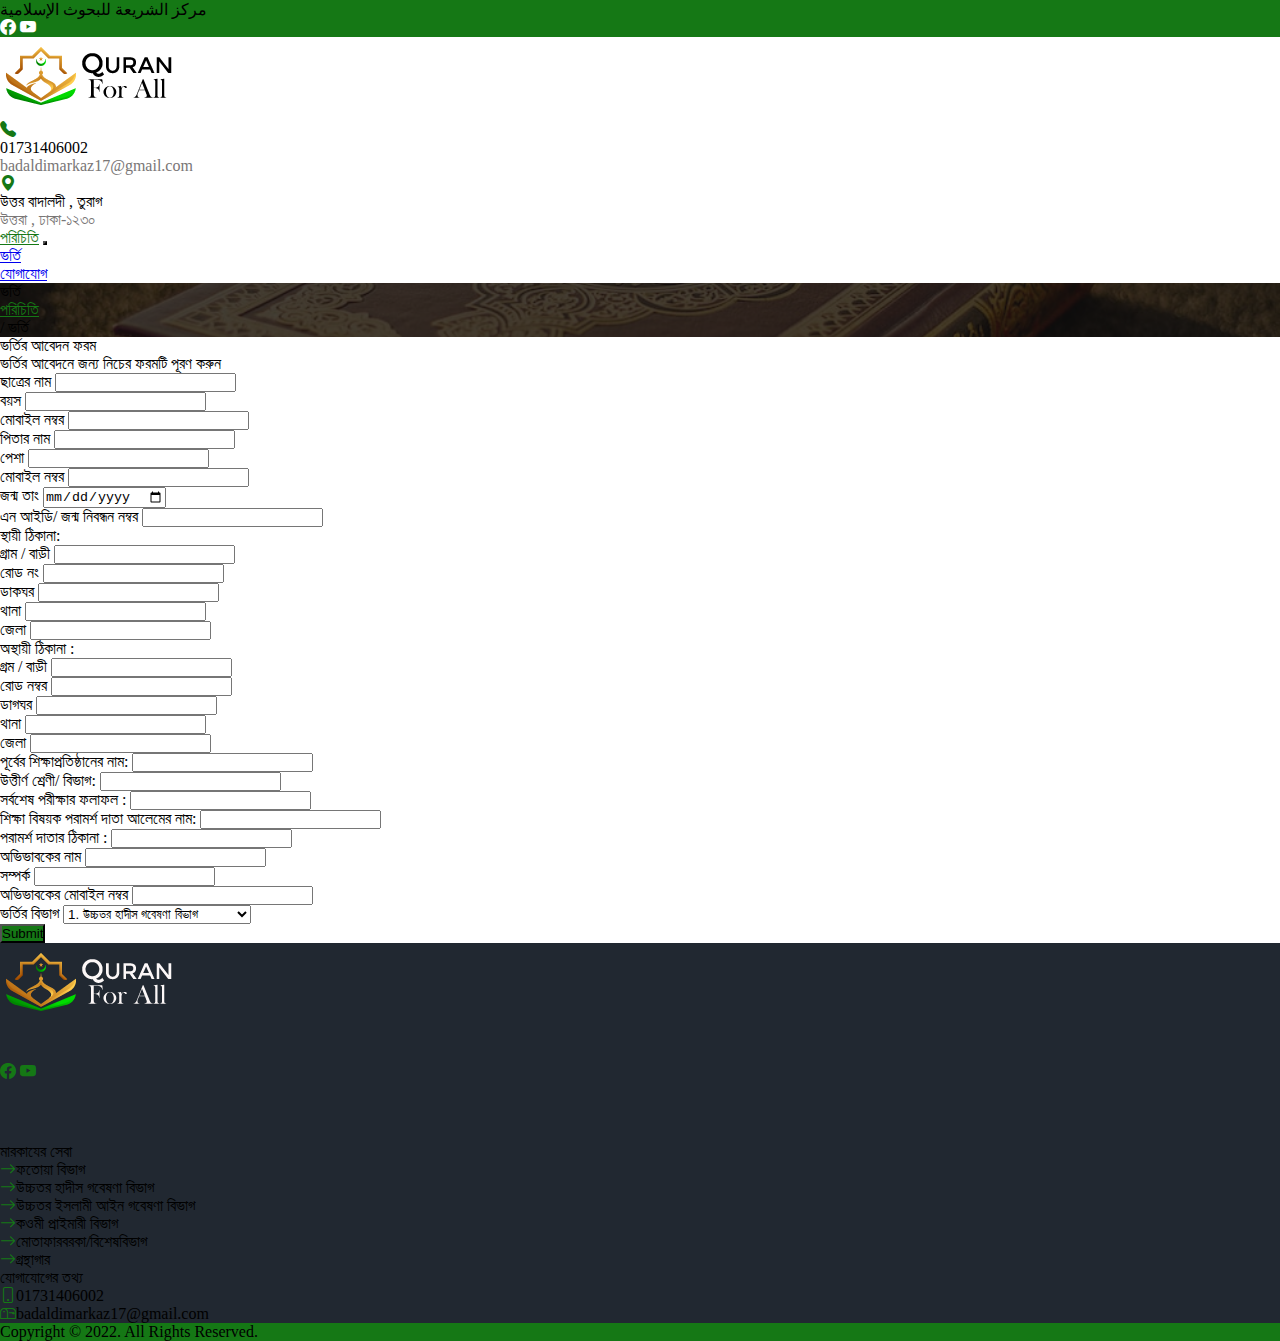
<file: Registration.html>
<!DOCTYPE html>
<html lang="en">
    <head>
        <meta charset="utf-8">
        <meta name="viewport" content="width=device-width, initial-scale=1.0">
        <title>Mardasha-Web</title>
        <!--google fonts-->
        <link href="https://fonts.googleapis.com/css2?family=Montserrat:ital,wght@0,200;0,300;0,400;0,500;0,600;0,700;0,800;1,300&display=swap" rel="stylesheet">
         <!---font-awesome cdn ---->
        <link rel="stylesheet" href="https://cdnjs.cloudflare.com/ajax/libs/font-awesome/6.1.1/css/all.min.css">
        <!--bootstrap-5 icons--->
        <link rel="stylesheet" href="https://cdn.jsdelivr.net/npm/bootstrap-icons@1.9.1/font/bootstrap-icons.css">
         <!---bootstarp-5 cdn ---->
        <link href="https://cdn.jsdelivr.net/npm/bootstrap@5.1.3/dist/css/bootstrap.min.css" rel="stylesheet" integrity="sha384-1BmE4kWBq78iYhFldvKuhfTAU6auU8tT94WrHftjDbrCEXSU1oBoqyl2QvZ6jIW3" crossorigin="anonymous">
        <!--own stylesheet-->
        <link rel="stylesheet" href="./asset/css/styleSheet.css">
    
    </head>
    <body>
        <!---top-bar--->
        <section class="bg-green">
            <div class="container py-1">
                <ul class="nav">
                    <li class="nav-item m-auto m-md-0 m-lg-0">
                         <p class="nav-link active text-white fs-5 fw-bold" aria-current="page" href="#">مركز الشريعة للبحوث الإسلامية</p>
                    </li>
                    <li class="nav-item d-flex m-auto me-md-0 me-lg-0 top-bar-icon">
                        <a class="nav-link  fs-4 " href="https://www.facebook.com/profile.php?id=100068377744909&mibextid=ZbWKwL"><i class="bi bi-facebook"></i></a>
                        <a class="nav-link  fs-4 " href="https://www.youtube.com/@user-nn4uq6lk6u/videos"><i class="bi bi-youtube"></i></a>
                    </li>
                </ul>
            </div>  
        </section>
        <!--- top-logo -->
        <section>
            <div class="container">
                <nav class="navbar navbar-light">
                    <div class="container-fluid d-flex">
                        <p class="navbar-brand m-auto m-md-auto m-lg-0">
                            <img src="asset/img/quran-logo-1.png" alt="logo.png" width="180" height='80' class="d-inline-block align-text-top">
                        </p>
                        <div class="d-flex d-md-flex d-lg-flex d-none d-md-none d-lg-block">
                                <p class="pt-3 pe-2"><i class="bi bi-telephone-fill fs-1 color-green"></i></p>
                            <div class="m-2 d-block">
                                <p class="text-black fs-6 fw-bold pt-2 mb-0">01731406002</p> 
                                <p class=" fs-6 text-gray">badaldimarkaz17@gmail.com</p> 
                            </div>
                                 <p class="pt-3 pe-2 ms-5"><i class="bi bi-geo-alt-fill fs-1 color-green"></i></p>
                            <div class="m-2 d-block">
                                <p class="text-black fs-6 fw-bold pt-2 mb-0">উত্তর বাদালদী , তুরাগ</p>
                                <p class="fs-6 text-gray ">উত্তরা , ঢাকা-১২৩০</p> 
                            </div>
                        </div>
                    </div>
                 </nav>
            </div>
        </section>
        <!--navigation bar-->
        <section class="bg-black">
            <nav class="navbar navbar-expand-lg navbar-light">
                <div class="container">
                    <a class="navbar-brand color-green fs-6 fw-bold " href="index.html">পরিচিতি</a>
                    <button class="navbar-toggler bg-green" type="button" data-bs-toggle="collapse" data-bs-target="#navbarSupportedContent" aria-controls="navbarSupportedContent" aria-expanded="false" aria-label="Toggle navigation">
                        <span class="navbar-toggler-icon"></span>
                    </button>
                    <div class="collapse navbar-collapse" id="navbarSupportedContent">
                        <ul class="navbar-nav me-auto mb-2 mb-lg-0">
                            <li class="nav-item nav-hover">
                                <a class="nav-link active text-white fs-6 fw-bold " href="Registration.html">ভর্তি</a>
                            </li>
                            <li class="nav-item nav-hover">
                                <a class="nav-link text-white fs-6 fw-bold" href="contact-us.html">যোগাযোগ</a>
                            </li>
                        </ul>
                    </div>
                </div>
            </nav>
        </section>
        <!--contat section-->
        <section class="contact py-5">
            <div class="container">
                <div class=" text-center">
                    <p class="text-white fs-2 fw-bolder text-capitalize">ভর্তি</p>
                    <div class="d-flex">
                        <div class="m-auto d-flex">
                            <a class="color-green text-capitalize fs-5 fw-bold pe-2" href="#">পরিচিতি</a>
                            <p class="text-white fs-5 fw-bold"> / ভর্তি </p>
                        </div>
                    </div>
                </div>
            </div>
        </section>
        <!-- registration-from-section-->
        <section class="bg-light py-3">
            <div class="container">
                <div class="text-center pb-4">
                    <p class="text-capitalize fs-2 fw-bolder text-black mb-0">ভর্তির আবেদন ফরম</p>
                    <p class="fs-5 fw-normal color-Gray px-0 px-md-0 px-lg-5"> ভর্তির আবেদনে জন্য নিচের ফরমটি পূরণ করুন
                    </p>
                </div>
                <div class=" ">
                    <div class="bg-white rounded">
                        <form class=" row g-3 px-2 px-md-2 px-lg-4">
                            <div class="col-12 col-md-4 col-lg-4">
                              <label class="form-label fs-6 fw-normal text-black">ছাত্রের নাম </label>
                              <input type="text" class="form-control" id="">
                            </div>
                            <div class="col-12 col-md-4 col-lg-4">
                                <label class="form-label fs-6 fw-normal text-black">বয়স</label>
                                <input type="text" class="form-control" id="">
                            </div>
                            <div class="col-12 col-md-4 col-lg-4">
                                <label class="form-label fs-6 fw-normal text-black">মোবাইল নম্বর</label>
                                <input type="text" class="form-control" id="">
                            </div>
                            <div class="col-12 col-md-4 col-lg-4">
                                <label class="form-label fs-6 fw-normal text-black">পিতার নাম</label>
                                <input type="text" class="form-control" id="">
                            </div>
                            <div class="col-12 col-md-4 col-lg-4">
                                <label class="form-label fs-6 fw-normal text-black">পেশা</label>
                                <input type="text" class="form-control" id="">
                            </div>
                            <div class="col-12 col-md-4 col-lg-4">
                                <label class="form-label fs-6 fw-normal text-black">মোবাইল নম্বর</label>
                                <input type="text" class="form-control" id="">
                            </div>

                           
                            <div class="col-12 col-md-6 col-lg-6">
                                <label class="form-label fs-6 fw-normal text-black">জন্ম তাং</label>
                                <input type="date" class="form-control" id="">
                            </div>
                            <div class="col-12 col-md-6 col-lg-6">
                                <label class="form-label fs-6 fw-normal text-black">এন আইডি/ জন্ম নিবন্ধন নম্বর</label>
                                <input type="text" class="form-control" id="">
                            </div>
                            
                            <!--address-->
                            <label class="form-label fs-6 fw-bold text-black mb-0">স্থায়ী ঠিকানা:</label>
                            <div class="col-12 col-md-4 col-lg-4 mt-0">
                                <label class="form-label fs-6 fw-normal text-black">গ্রাম / বাড়ী</label>
                                <input type="text" class="form-control" id="">
                            </div>
                            <div class="col-12 col-md-4 col-lg-4 mt-0">
                                <label class="form-label fs-6 fw-normal text-black">রোড নং</label>
                                <input type="text" class="form-control" id="">
                            </div>
                            <div class="col-12 col-md-4 col-lg-4 mt-0">
                                <label class="form-label fs-6 fw-normal text-black">ডাকঘর</label>
                                <input type="text" class="form-control" id="">
                            </div>
                            <div class="col-12 col-md-4 col-lg-4 ">
                                <label class="form-label fs-6 fw-normal text-black">থানা</label>
                                <input type="text" class="form-control" id="">
                            </div>
                            <div class="col-12 col-md-4 col-lg-4 ">
                                <label class="form-label fs-6 fw-normal text-black">জেলা</label>
                                <input type="text" class="form-control" id="">
                            </div>
                            <div class="col-12 col-md-4 col-lg-4 ">
                                
                            </div>

                            <label class="form-label fs-6 fw-bold text-black mb-0">অস্থায়ী ঠিকানা :</label>
                            <div class="col-12 col-md-4 col-lg-4 mt-0">
                                <label class="form-label fs-6 fw-normal text-black">গ্রম / বাড়ী</label>
                                <input type="text" class="form-control" id="">
                            </div>
                            <div class="col-12 col-md-4 col-lg-4 mt-0">
                                <label class="form-label fs-6 fw-normal text-black">রোড নম্বর</label>
                                <input type="text" class="form-control" id="">
                            </div>
                            <div class="col-12 col-md-4 col-lg-4 mt-0">
                                <label class="form-label fs-6 fw-normal text-black">ডাগঘর</label>
                                <input type="text" class="form-control" id="">
                            </div>
                            <div class="col-12 col-md-4 col-lg-4 ">
                                <label class="form-label fs-6 fw-normal text-black">থানা</label>
                                <input type="text" class="form-control" id="">
                            </div>
                            <div class="col-12 col-md-4 col-lg-4 ">
                                <label class="form-label fs-6 fw-normal text-black">জেলা</label>
                                <input type="text" class="form-control" id="">
                            </div>
                            <div class="col-12 col-md-4 col-lg-4 ">
                                
                            </div>
                            
                            <div class="col-12 col-md-4 col-lg-4 ">
                                <label class="form-label fs-6 fw-normal text-black">পূর্বের শিক্ষাপ্রতিষ্ঠানের নাম:</label>
                                <input type="text" class="form-control" id=" ">
                            </div>
                            <div class="col-12 col-md-4 col-lg-4 ">
                                <label class="form-label fs-6 fw-normal text-black">উত্তীর্ণ শ্রেণী/ বিভাগ:</label>
                                <input type="text" class="form-control" id=" ">
                            </div>
                            <div class="col-12 col-md-4 col-lg-4 ">
                                <label class="form-label fs-6 fw-normal text-black">সর্বশেষ পরীক্ষার ফলাফল :</label>
                                <input type="text" class="form-control" id=" ">
                            </div>
                            <div class="col-12 col-md-6 col-lg-6 ">
                                <label class="form-label fs-6 fw-normal text-black">শিক্ষা বিষয়ক পরামর্শ দাতা আলেমের নাম:</label>
                                <input type="text" class="form-control" id=" ">
                            </div>
                            <div class="col-12 col-md-6 col-lg-6 ">
                                <label class="form-label fs-6 fw-normal text-black">পরামর্শ দাতার ঠিকানা :</label>
                                <input type="text" class="form-control" id=" ">
                            </div>

                            <div class="col-12 col-md-4 col-lg-4 ">
                                <label class="form-label fs-6 fw-normal text-black">অভিভাবকের নাম</label>
                                <input type="text" class="form-control" id=" ">
                            </div>
                            <div class="col-12 col-md-4 col-lg-4 ">
                                <label class="form-label fs-6 fw-normal text-black">সম্পর্ক</label>
                                <input type="text" class="form-control" id=" ">
                            </div>
                            <div class="col-12 col-md-4 col-lg-4 ">
                                <label class="form-label fs-6 fw-normal text-black">অভিভাবকের মোবাইল নম্বর</label>
                                <input type="text" class="form-control" id=" ">
                            </div>
                            <div class="col-12 col-md-4 col-lg-4">
                                <label for="inputState" class="form-label fs-6 fw-normal text-black">ভর্তির বিভাগ</label>
                                <select id="inputState" class="form-select">
                                  <option selected>1. উচ্চতর হাদীস গবেষণা বিভাগ</option>
                                  <option>2. উচ্চতর ইসলামী আইন গবেষণা বিভাগ</option>
                                  <option>3. নাহবেমীর </option>
                                  <option>4. মোতাফাররেকা/বিশেষ বিভাগ</option>
                                  <option>5.তাহফিযুল কুরআন</option>
                                  <option>6.নাযেরা</option>
                                  <option>7.নুরানী/ মক্তব</option>
                                </select>
                            </div>
                            <div class="col-12 pb-0 pb-md-3 pb-lg-3">
                              <button type="submit" class="btn bg-green fw-bold fs-5 float-end text-white py-2 px-3">Submit</button>
                            </div>
                          </form>
                    </div>
                </div>
            </div>
        </section>
         <!--footer section-->
         <section class="footer-bg ">
            <div class="container py-3">
                <div class="row pt-3 text-white">
                    <div class="col-12 col-md-4 col-lg-4">
                        <div class="footer-img ">
                            <img src="asset/img/QURAN-FOR-ALL-footer-logo-white.png" alt ="png" width=" " class="img-fluid">
                            <div class="footer-contain ">
                                <a class=" " href="https://www.facebook.com/profile.php?id=100068377744909&mibextid=ZbWKwL"><i class="bi bi-facebook color-green fs-4"></i></a>
                                
                                <a class="ms-3" href="https://www.youtube.com/@user-nn4uq6lk6u/videos"><i class="bi bi-youtube color-green fs-4"></i></a>
                                
                            </div>
                        </div>
                    </div>
                    <div class="col-12 col-md-4 col-lg-4">
                        <div class="float-start pt-2 pt-md-0 pt-lg-0">
                            <p class="text-capitalize fs-5 fw-normal">মারকাযের সেবা</p>
                            <div class="academy pt-2">
                                <p class="text-capitalize fs-6 fw-normal text-white text-decoration-none"><i class="bi bi-arrow-right color-green fs-6"></i><span class="ms-3">ফতোয়া বিভাগ</span></p>
                                <p class="text-capitalize fs-6 fw-normal text-white text-decoration-none"><i class="bi bi-arrow-right color-green fs-6"></i><span class="ms-3">উচ্চতর হাদীস গবেষণা বিভাগ</span></p>
                                <p class="text-capitalize fs-6 fw-normal text-white text-decoration-none"><i class="bi bi-arrow-right color-green fs-6"></i><span class="ms-3">উচ্চতর ইসলামী আইন গবেষণা বিভাগ</span></p>
                                <p class="text-capitalize fs-6 fw-normal text-white text-decoration-none"><i class="bi bi-arrow-right color-green fs-6"></i><span class="ms-3">কওমী প্রাইমারী বিভাগ</span></p>
                                <p class="text-capitalize fs-6 fw-normal text-white text-decoration-none"><i class="bi bi-arrow-right color-green fs-6"></i><span class="ms-3">মোতাফারবরকা/বিশেষবিভাগ</span></p>
                                <p class="text-capitalize fs-6 fw-normal text-white text-decoration-none"><i class="bi bi-arrow-right color-green fs-6"></i><span class="ms-3">গ্রন্থাগার </span></p>
                            </div>
                        </div>
                    </div>
                    <div class="col-12 col-md-4 col-lg-4">
                        <div class="float-start pt-2 pt-md-0 pt-lg-0">
                            <p class="text-capitalize fs-5 fw-normal">যোগাযোগের তথ্য</p>
                            <div class="academy pt-2">
                                <p class="text-capitalize fs-6 fw-normal text-white text-decoration-none"><i class="bi bi-phone color-green fs-6"></i><span class="ms-3">01731406002</span></p>
                                <p class="text-lowercase fs-6 fw-normal text-white text-decoration-none"><i class="bi bi-mailbox color-green fs-6"></i><span class="ms-3">badaldimarkaz17@gmail.com</span></p>
                            </div>
                        </div>
                    </div>
                </div>
            </div>
        </section>
        <!--bottom section-->
        <section class="bg-green">
            <div class="container py-2">
                <p class="text-white fs-6 fw-light text-capitalize mb-0">Copyright © 2022. All Rights Reserved.</p>
            </div>
        </section>
        <script src="https://cdn.jsdelivr.net/npm/bootstrap@5.1.3/dist/js/bootstrap.bundle.min.js" integrity="sha384-ka7Sk0Gln4gmtz2MlQnikT1wXgYsOg+OMhuP+IlRH9sENBO0LRn5q+8nbTov4+1p" crossorigin="anonymous"></script>
    </body>
</html>
</file>
<file: asset/css/styleSheet.css>
*{
   padding: 0px;
   margin: 0px;
   outline: 0px;
}

.top-bar{
    background: #157815;
}
.bg-green{
    background: #157815 !important;
}
.color-green{
    color: #157815 !important;
}
.footer-bg{
    background: #212831;
}
.text-gray{
    color: rgb(121, 118, 118);
}
.text-justify{
    text-align: justify !important;
}
.fs-18{
    font-size: 18px !important;
} 
.top-bar-icon a i{
    font-weight: 400;
    transition: 0.5s all;
    color: white;
}
.top-bar-icon a i:hover{
    color: #000;
    transition: 0.5s all;
}
.top-log{
    background: #ffffff;
}

.nav-hover a{
    transition: 0.5s all;
}
.nav-hover a:hover{
    color: #157815 !important;
    transition: 0.5s all;
}
.slide-01{
    background-image: url(../../asset/img/slide03.jpg);
    background-repeat: no-repeat;
    background-size: cover;
    background-position: center center;
    width: 100%;
    height: 80vh;
    position: relative;
    box-shadow: inset 0 0 0 2000px rgba(74, 73, 73, 0.858);
}
.slide-contain{
    position: absolute;
    top: 20%;
    left: 5%;
    padding-right: 20px; 
    
    
    
}
.btn1{
    outline-color: #157815;
    text-decoration: none;
    background: #157815;
    color: white;
    border-radius: 5px;
    transition: 0.5s all;
    text-transform: capitalize;
    font-weight: bold;
}
.btn1:hover{
    background: black;
    transition: 0.5s all;
    color: white;
    
}

.btn2{
    outline-color: black;
    text-decoration: none;
    background: black;
    color: white;
    border-radius: 5px;
    transition: 0.5s all;
    text-transform: capitalize;
    font-weight: bold;
}
.btn2:hover{
    background: #157815;
    transition: 0.5s all;
    color: white;
}

.services-icon{
    width: 80px;
    height: 80px;
    background: #157815;
    margin: 0 auto;
    display: flex;
    align-items: center;
    justify-content: center;
    border-radius: 40px;
    color: white;
}

.result{
    background-image: url(../../asset/img/slide03.jpg);
    background-repeat: no-repeat;
    background-size: cover;
    background-position: center center;
    width: 100%;
    box-shadow: inset 0 0 0 2000px rgba(3, 3, 3, 0.3);
    position: relative;
    z-index: 00000;
   
}
.result::before{
    content: '';
    position: absolute;
    width: 100%;
    height: 100%;
    background: rgba(7, 7, 7, 0.763);
    top: 0;
}
.result-icon{
    width: 80px;
    height: 80px;
    background: #8d89899c;
    margin: 0 auto;
    display: flex;
    align-items: center;
    justify-content: center;
    border-radius: 40px;
}

.footer-img{
    position: relative;
    width: 100%;
    height: 200px;
}
.footer-img .footer-contain{
    position: absolute;
    top: 120px;
}
.footer-contain a i:hover{
    color: white !important;
    transition: 0.5s all;
}

.academy p span:hover{
    color: #157815;
    transition: 0.5s all;
}

.z-ndex{
    z-index: 99999 !important;
}

/* -------- */



.top-bar-icon a i{
    font-weight: 400;
    transition: 0.5s all;
    color: white;
}
.top-bar-icon a i:hover{
    color: #000;
    transition: 0.5s all;
}


.nav-hover a{
    transition: 0.5s all;
}
.nav-hover a:hover{
    color: #157815 !important;
    transition: 0.5s all;
}
.contact{
    background-image: url(../../asset/img/slide03.jpg);
    background-repeat: no-repeat;
    background-size: cover;
    background-position: center center;
    width: 100%;
    height: auto;
    position: relative;
    box-shadow: inset 0 0 0 2000px rgba(15, 15, 15, 0.785);
}
.question-icon{
    width: 65px;
    height: 65px;
    background: #157815;
    color: white;
    display: flex;
    margin: 0 auto;
    justify-content: center;
    border-radius: 10px;
    transition: 0.4s all;
}
.question-icon i{
    margin: auto 0px;
}
.question-icon:hover{
    transform: scale(1.1);
    transition: 0.4s all;
}
.cursor-pointer{
    cursor: pointer !important;
}

.question-from{
    background-image: url(../../asset/img/slide03.jpg);
    background-repeat: no-repeat;
    background-size: cover;
    background-position: center center;
    width: 100%;
    height: auto;
    position: relative;
    box-shadow: inset 0 0 0 2000px rgba(2, 71, 12, 0.911);
}




.card-top-bar a:hover{
    color: #157815 !important;
    transition: 0.4s all;
}
.read-more a:hover{
    color: #157815 !important;
    transition: 0.5s all;
}
.card{
    cursor: pointer;
}
.card img{
    transition: 0.4s all;
    transform:rotateY(0deg);
}
.card:hover img{
    transform: rotateY(20deg);
    transition: 0.4s all;
}

.color-lightGray{
    color: rgb(121, 118, 118);
}
</file>
